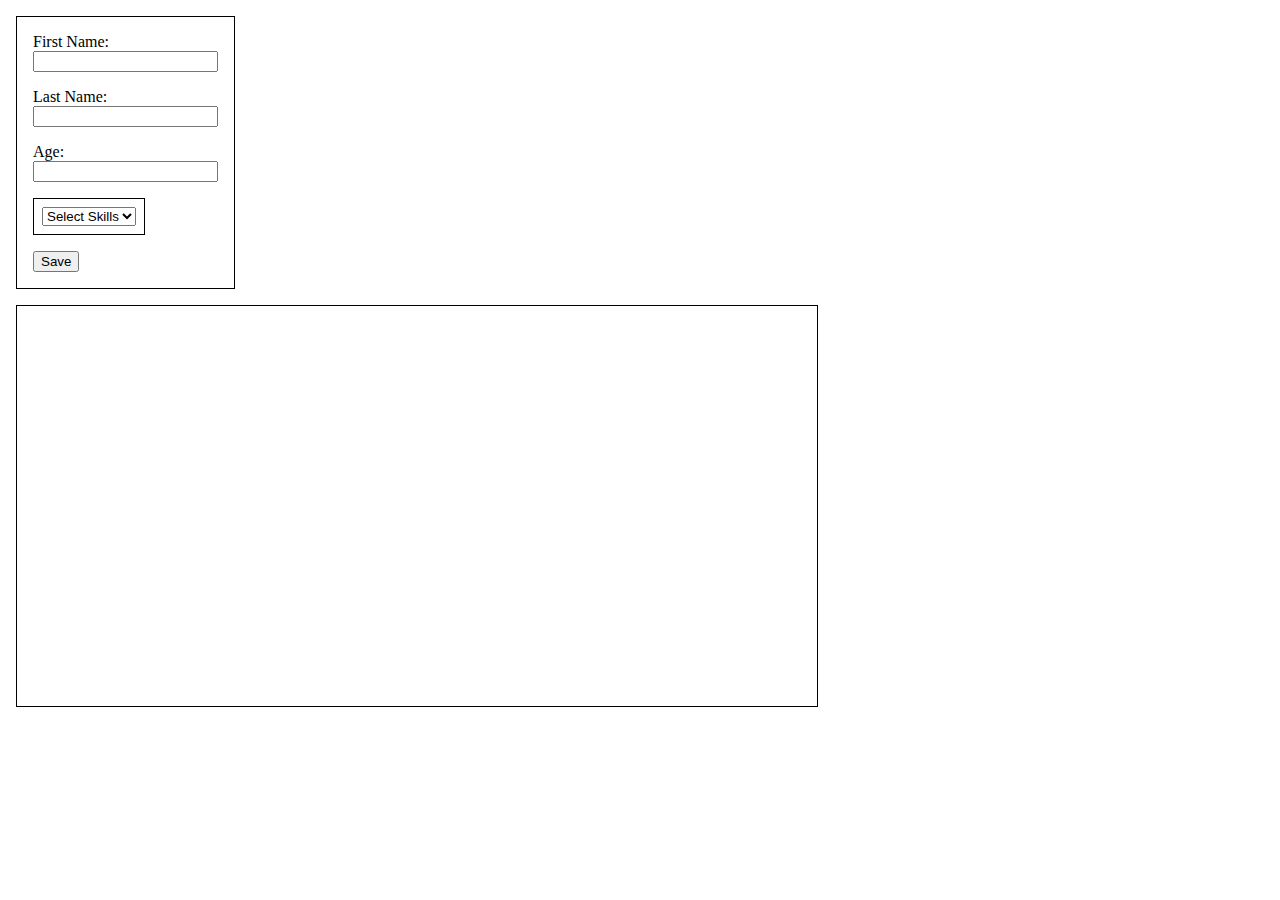
<file: index.html>
<!DOCTYPE html>
<html lang="en">
<head>
    <meta charset="UTF-8">
    <title>Title</title>
    <script src="https://ajax.googleapis.com/ajax/libs/jquery/3.6.0/jquery.min.js" defer>
    </script>
    <script src="https://code.highcharts.com/highcharts.js" defer></script>
    <script src="https://code.highcharts.com/modules/exporting.js" defer></script>
    <script src="https://code.highcharts.com/modules/export-data.js" defer></script>
    <script src="https://code.highcharts.com/modules/accessibility.js" defer></script>
    <script type="text/javascript" src="js/globals/selectedSkills.js" defer></script>
    <script type="text/javascript" src="js/globals/unSelectedSkills.js" defer></script>
    <script type="text/javascript" src="js/localStorage/localStorage.js" defer></script>
    <script type="text/javascript" src="js/services/removeDuplicate.js" defer></script>
    <script type="text/javascript" src="js/chart.js" defer></script>
    <script type="text/javascript" src="js/index.js" defer></script>
    <link rel="stylesheet" href="css/styles.css">
    <link rel="stylesheet" href="css/chart.css">
</head>
<body>
    <div>
        <ul style="border: 1px solid; display: inline-block; margin: 0.5rem">
            <li>
                <label for="firstName">First Name:</label><br>
                <input id="firstName" name="firstName" type="text">
            </li>
            <li>
                <label for="lastName">Last Name:</label><br>
                <input id="lastName" name="lastName" type="text">
            </li>
            <li>
                <label for="age">Age:</label><br>
                <input id="age" name="age" type="number">
            </li>
            <li>
                <div style="display: inline-block; border: 1px solid" id="selectSection">
                </div>
            </li>
            <li id="error" style="color: revert">
            </li>
            <li id="submit">
            </li>
        </ul>
    </div>
    <div id="users">
    </div>
    <figure class="highcharts-figure">
        <div id="container"></div>
    </figure>
</body>
</html>
</file>
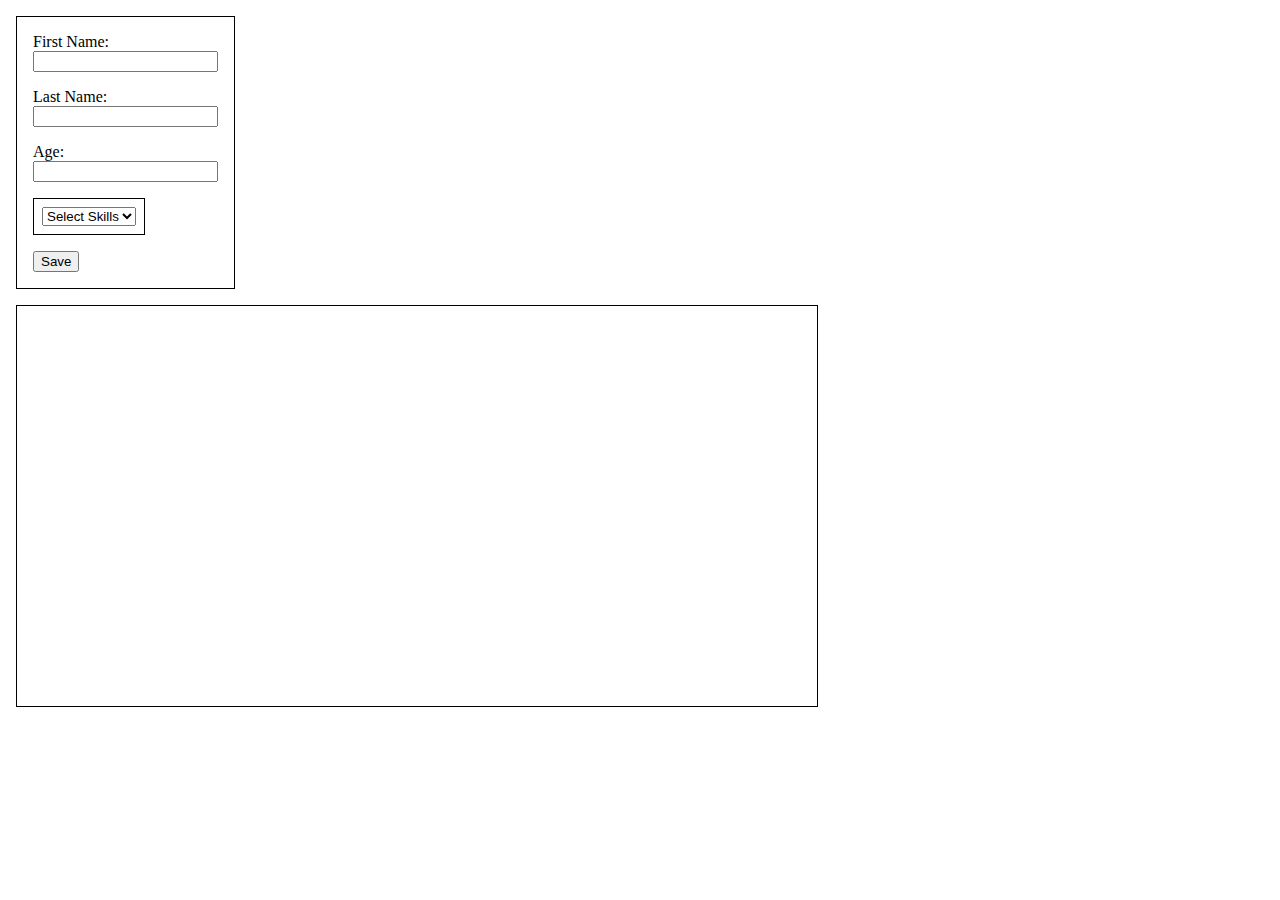
<file: html/index.html>
<!DOCTYPE html>
<html lang="en">
<head>
    <meta charset="UTF-8">
    <title>Title</title>
    <script src="https://ajax.googleapis.com/ajax/libs/jquery/3.6.0/jquery.min.js" defer>
    </script>
    <script src="https://code.highcharts.com/highcharts.js" defer></script>
    <script src="https://code.highcharts.com/modules/exporting.js" defer></script>
    <script src="https://code.highcharts.com/modules/export-data.js" defer></script>
    <script src="https://code.highcharts.com/modules/accessibility.js" defer></script>
    <script type="text/javascript" src="../js/globals/selectedSkills.js" defer></script>
    <script type="text/javascript" src="../js/globals/unSelectedSkills.js" defer></script>
    <script type="text/javascript" src="../js/localStorage/localStorage.js" defer></script>
    <script type="text/javascript" src="../js/services/removeDuplicate.js" defer></script>
    <script type="text/javascript" src="../js/chart.js" defer></script>
    <script type="text/javascript" src="../js/index.js" defer></script>
    <link rel="stylesheet" href="../css/styles.css">
    <link rel="stylesheet" href="../css/chart.css">
</head>
<body>
    <div>
        <ul style="border: 1px solid; display: inline-block; margin: 0.5rem">
            <li>
                <label for="firstName">First Name:</label><br>
                <input id="firstName" name="firstName" type="text">
            </li>
            <li>
                <label for="lastName">Last Name:</label><br>
                <input id="lastName" name="lastName" type="text">
            </li>
            <li>
                <label for="age">Age:</label><br>
                <input id="age" name="age" type="number">
            </li>
            <li>
                <div style="display: inline-block; border: 1px solid" id="selectSection">
                </div>
            </li>
            <li id="error" style="color: revert">
            </li>
            <li id="submit">
            </li>
        </ul>
    </div>
    <div id="users">
    </div>
    <figure class="highcharts-figure">
        <div id="container"></div>
    </figure>
</body>
</html>
</file>
<file: css/styles.css>
ul{
    padding: 0;
}

ul li{
    list-style: none;
    margin: 1rem;
}

.li{
    list-style: none;
    margin: 1rem;
}

.ul{
    padding: 0;
}
</file>
<file: css/chart.css>
#container {
    height: 400px;
}

.highcharts-figure, .highcharts-data-table table {
    min-width: 310px;
    max-width: 800px;
    margin: 0.5rem;
    border: 1px solid;
}

.highcharts-data-table table {
    font-family: Verdana, sans-serif;
    border-collapse: collapse;
    border: 1px solid #EBEBEB;
    margin: 10px auto;
    text-align: center;
    width: 100%;
    max-width: 500px;
}
.highcharts-data-table caption {
    padding: 1em 0;
    font-size: 1.2em;
    color: #555;
}
.highcharts-data-table th {
    font-weight: 600;
    padding: 0.5em;
}
.highcharts-data-table td, .highcharts-data-table th, .highcharts-data-table caption {
    padding: 0.5em;
}
.highcharts-data-table thead tr, .highcharts-data-table tr:nth-child(even) {
    background: #f8f8f8;
}
.highcharts-data-table tr:hover {
    background: #f1f7ff;
}
</file>
